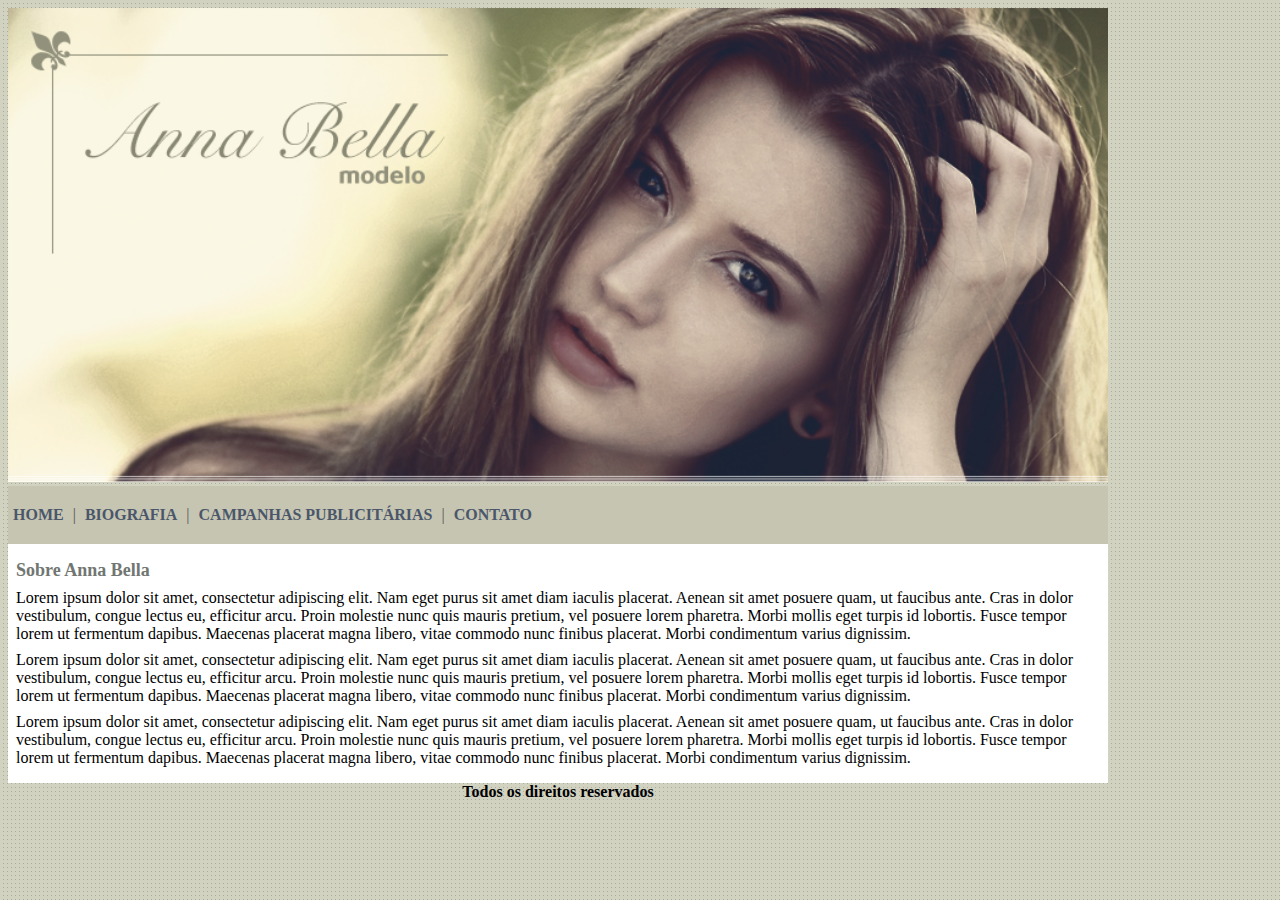
<file: index.html>
<!DOCTYPE html>
<html>
	<head>
		<meta charset="utf-8">
		<title>Anna Bella Oficial</title>
		<link rel="stylesheet" type="text/css" href="estilo.css">
			
	</head>
		
	<body>

		<img src="imagens/capa.png" width="1100px">

		<div class="links">
			<a href="index.html">HOME</a> |
			<a href="biografia.html">BIOGRAFIA</a> |
			<a href="campanhas.html">CAMPANHAS PUBLICITÁRIAS</a> | 
			<a href="contato.html">CONTATO</a>
		
		</div>

		<div class="descricao">
		<h1 class="titulo">Sobre Anna Bella</h1>
		
		<p class="paragrafo">Lorem ipsum dolor sit amet, consectetur adipiscing elit. Nam eget purus sit amet diam iaculis placerat. Aenean sit amet posuere quam, ut faucibus ante. Cras in dolor vestibulum, congue lectus eu, efficitur arcu. Proin molestie nunc quis mauris pretium, vel posuere lorem pharetra. Morbi mollis eget turpis id lobortis. Fusce tempor lorem ut fermentum dapibus. Maecenas placerat magna libero, vitae commodo nunc finibus placerat. Morbi condimentum varius dignissim. </p>

		<p class="paragrafo">Lorem ipsum dolor sit amet, consectetur adipiscing elit. Nam eget purus sit amet diam iaculis placerat. Aenean sit amet posuere quam, ut faucibus ante. Cras in dolor vestibulum, congue lectus eu, efficitur arcu. Proin molestie nunc quis mauris pretium, vel posuere lorem pharetra. Morbi mollis eget turpis id lobortis. Fusce tempor lorem ut fermentum dapibus. Maecenas placerat magna libero, vitae commodo nunc finibus placerat. Morbi condimentum varius dignissim. </p>

		<p class="paragrafo">Lorem ipsum dolor sit amet, consectetur adipiscing elit. Nam eget purus sit amet diam iaculis placerat. Aenean sit amet posuere quam, ut faucibus ante. Cras in dolor vestibulum, congue lectus eu, efficitur arcu. Proin molestie nunc quis mauris pretium, vel posuere lorem pharetra. Morbi mollis eget turpis id lobortis. Fusce tempor lorem ut fermentum dapibus. Maecenas placerat magna libero, vitae commodo nunc finibus placerat. Morbi condimentum varius dignissim. </p>

		</div>

		<footer>Todos os direitos reservados</footer>


	</body>
</html>
</file>
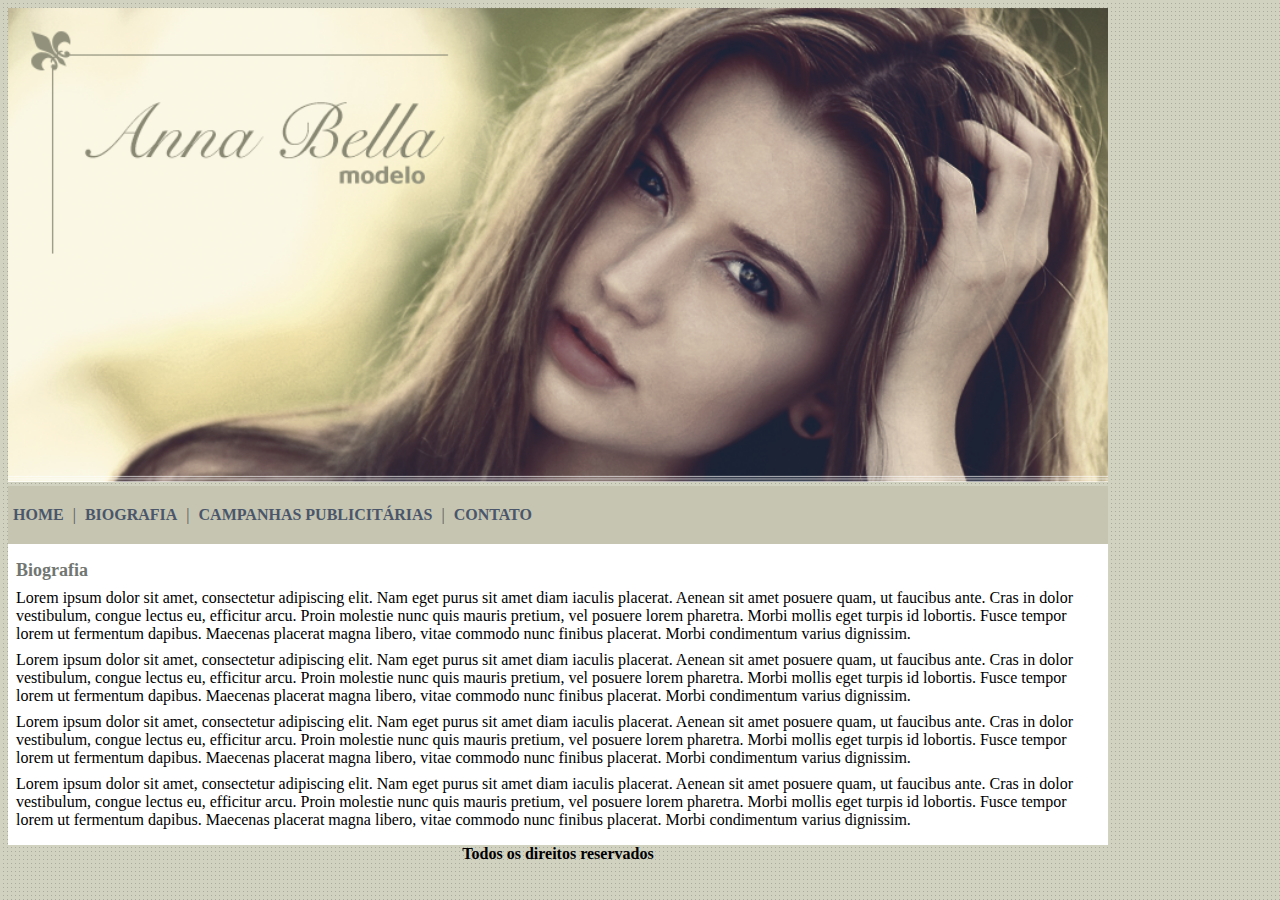
<file: biografia.html>
<!DOCTYPE html>
<html>
	<head>
		<meta charset="utf-8">
		<title>Biografia</title>
		<link rel="stylesheet" type="text/css" href="estilo.css">
			
	</head>
		
	<body>

		<img src="imagens/capa.png" width="1100px">

		<div class="links">
			<a href="index.html">HOME</a> |
			<a href="biografia.html">BIOGRAFIA</a> |
			<a href="campanhas.html">CAMPANHAS PUBLICITÁRIAS</a> | 
			<a href="contato.html">CONTATO</a>
		</div>

		<div class="descricao">
		<h1 class="titulo">Biografia</h1>
		
		<p class="paragrafo">Lorem ipsum dolor sit amet, consectetur adipiscing elit. Nam eget purus sit amet diam iaculis placerat. Aenean sit amet posuere quam, ut faucibus ante. Cras in dolor vestibulum, congue lectus eu, efficitur arcu. Proin molestie nunc quis mauris pretium, vel posuere lorem pharetra. Morbi mollis eget turpis id lobortis. Fusce tempor lorem ut fermentum dapibus. Maecenas placerat magna libero, vitae commodo nunc finibus placerat. Morbi condimentum varius dignissim. </p>

		<p class="paragrafo">Lorem ipsum dolor sit amet, consectetur adipiscing elit. Nam eget purus sit amet diam iaculis placerat. Aenean sit amet posuere quam, ut faucibus ante. Cras in dolor vestibulum, congue lectus eu, efficitur arcu. Proin molestie nunc quis mauris pretium, vel posuere lorem pharetra. Morbi mollis eget turpis id lobortis. Fusce tempor lorem ut fermentum dapibus. Maecenas placerat magna libero, vitae commodo nunc finibus placerat. Morbi condimentum varius dignissim. </p>

		<p class="paragrafo">Lorem ipsum dolor sit amet, consectetur adipiscing elit. Nam eget purus sit amet diam iaculis placerat. Aenean sit amet posuere quam, ut faucibus ante. Cras in dolor vestibulum, congue lectus eu, efficitur arcu. Proin molestie nunc quis mauris pretium, vel posuere lorem pharetra. Morbi mollis eget turpis id lobortis. Fusce tempor lorem ut fermentum dapibus. Maecenas placerat magna libero, vitae commodo nunc finibus placerat. Morbi condimentum varius dignissim. </p>

		<p class="paragrafo">Lorem ipsum dolor sit amet, consectetur adipiscing elit. Nam eget purus sit amet diam iaculis placerat. Aenean sit amet posuere quam, ut faucibus ante. Cras in dolor vestibulum, congue lectus eu, efficitur arcu. Proin molestie nunc quis mauris pretium, vel posuere lorem pharetra. Morbi mollis eget turpis id lobortis. Fusce tempor lorem ut fermentum dapibus. Maecenas placerat magna libero, vitae commodo nunc finibus placerat. Morbi condimentum varius dignissim. </p>

		</div>

		<footer>Todos os direitos reservados</footer>


	</body>
</html>
</file>
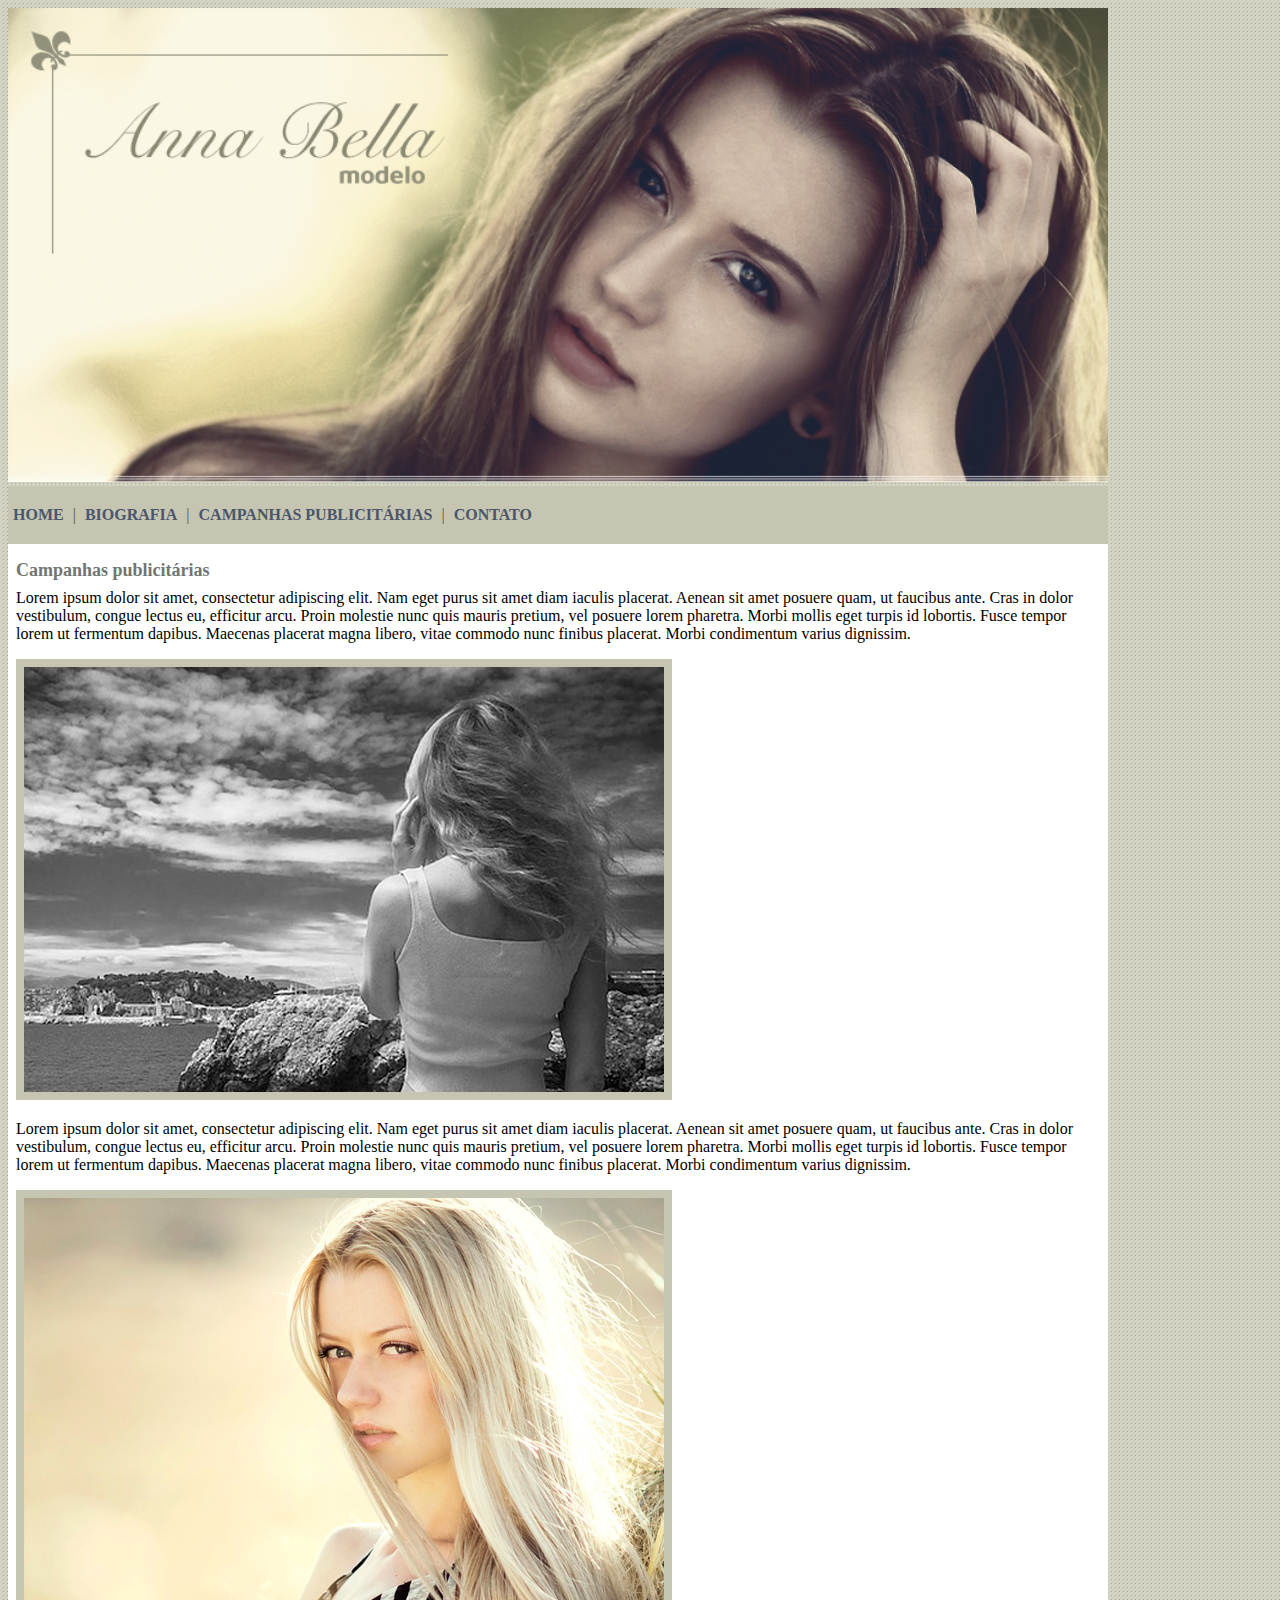
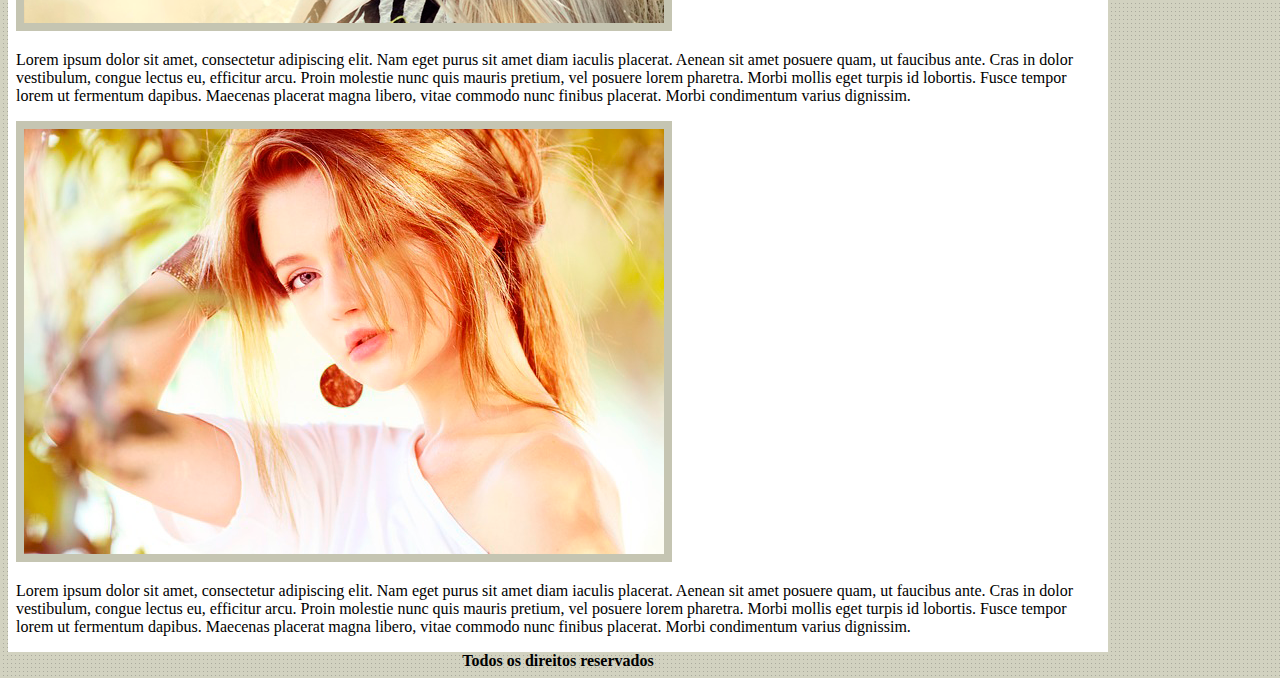
<file: campanhas.html>
<!DOCTYPE html>
<html>
	<head>
		<meta charset="utf-8">
		<title>Campanhas publicitárias</title>
		<link rel="stylesheet" type="text/css" href="estilo.css">
			
	</head>
		
	<body>

		<img src="imagens/capa.png" width="1100px">

		<div class="links">
			<a href="index.html">HOME</a> |
			<a href="biografia.html">BIOGRAFIA</a> |
			<a href="campanhas.html">CAMPANHAS PUBLICITÁRIAS</a> | 
			<a href="contato.html">CONTATO</a>
		</div>

		<div class="descricao">
		<h1 class="titulo">Campanhas publicitárias</h1>
		
		<p class="paragrafo">Lorem ipsum dolor sit amet, consectetur adipiscing elit. Nam eget purus sit amet diam iaculis placerat. Aenean sit amet posuere quam, ut faucibus ante. Cras in dolor vestibulum, congue lectus eu, efficitur arcu. Proin molestie nunc quis mauris pretium, vel posuere lorem pharetra. Morbi mollis eget turpis id lobortis. Fusce tempor lorem ut fermentum dapibus. Maecenas placerat magna libero, vitae commodo nunc finibus placerat. Morbi condimentum varius dignissim. </p>

		<img src="imagens/foto1.png" class="fotos">

		<p class="paragrafo">Lorem ipsum dolor sit amet, consectetur adipiscing elit. Nam eget purus sit amet diam iaculis placerat. Aenean sit amet posuere quam, ut faucibus ante. Cras in dolor vestibulum, congue lectus eu, efficitur arcu. Proin molestie nunc quis mauris pretium, vel posuere lorem pharetra. Morbi mollis eget turpis id lobortis. Fusce tempor lorem ut fermentum dapibus. Maecenas placerat magna libero, vitae commodo nunc finibus placerat. Morbi condimentum varius dignissim. </p>

		<img src="imagens/foto2.png" class="fotos">

		<p class="paragrafo">Lorem ipsum dolor sit amet, consectetur adipiscing elit. Nam eget purus sit amet diam iaculis placerat. Aenean sit amet posuere quam, ut faucibus ante. Cras in dolor vestibulum, congue lectus eu, efficitur arcu. Proin molestie nunc quis mauris pretium, vel posuere lorem pharetra. Morbi mollis eget turpis id lobortis. Fusce tempor lorem ut fermentum dapibus. Maecenas placerat magna libero, vitae commodo nunc finibus placerat. Morbi condimentum varius dignissim. </p>

		<img src="imagens/foto3.png" class="fotos">

		<p class="paragrafo">Lorem ipsum dolor sit amet, consectetur adipiscing elit. Nam eget purus sit amet diam iaculis placerat. Aenean sit amet posuere quam, ut faucibus ante. Cras in dolor vestibulum, congue lectus eu, efficitur arcu. Proin molestie nunc quis mauris pretium, vel posuere lorem pharetra. Morbi mollis eget turpis id lobortis. Fusce tempor lorem ut fermentum dapibus. Maecenas placerat magna libero, vitae commodo nunc finibus placerat. Morbi condimentum varius dignissim. </p>

		</div>

		<footer>Todos os direitos reservados</footer>


	</body>
</html>
</file>
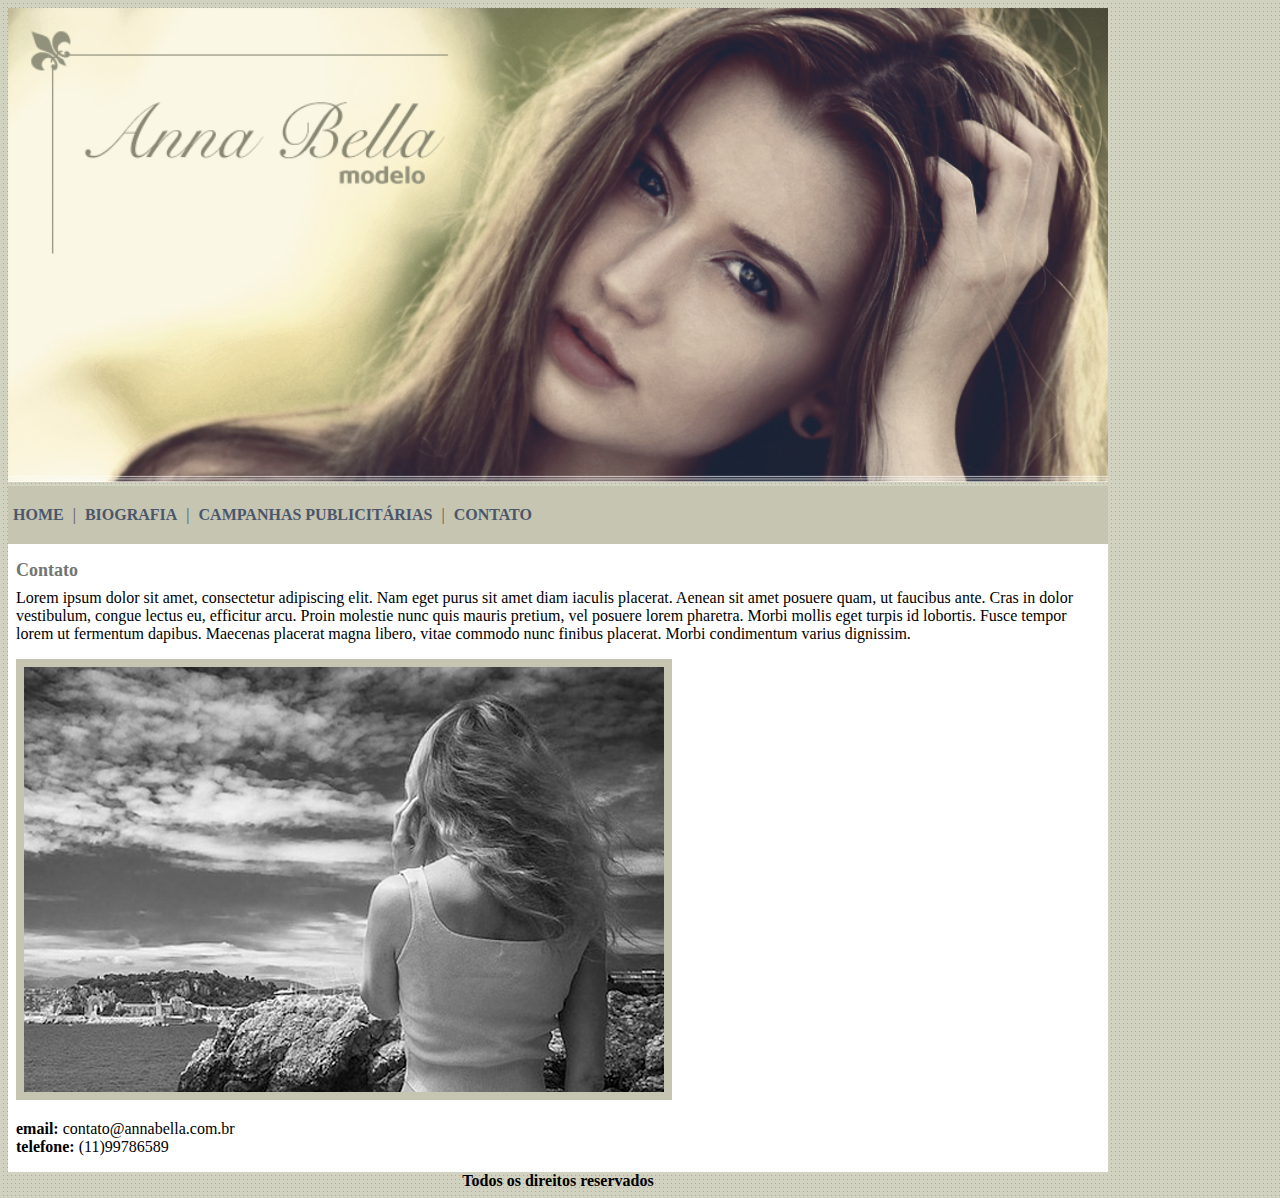
<file: contato.html>
<!DOCTYPE html>
<html>
	<head>
		<meta charset="utf-8">
		<title>Contato</title>
		<link rel="stylesheet" type="text/css" href="estilo.css">
			
	</head>
		
	<body>

		<img src="imagens/capa.png" width="1100px">

		<div class="links">
			<a href="index.html">HOME</a> |
			<a href="biografia.html">BIOGRAFIA</a> |
			<a href="campanhas.html">CAMPANHAS PUBLICITÁRIAS</a> | 
			<a href="">CONTATO</a>
		</div>

		<div class="descricao">
		<h1 class="titulo">Contato</h1>
		
		<p class="paragrafo">Lorem ipsum dolor sit amet, consectetur adipiscing elit. Nam eget purus sit amet diam iaculis placerat. Aenean sit amet posuere quam, ut faucibus ante. Cras in dolor vestibulum, congue lectus eu, efficitur arcu. Proin molestie nunc quis mauris pretium, vel posuere lorem pharetra. Morbi mollis eget turpis id lobortis. Fusce tempor lorem ut fermentum dapibus. Maecenas placerat magna libero, vitae commodo nunc finibus placerat. Morbi condimentum varius dignissim. </p>

		<img src="imagens/foto1.png" class="fotos">

		<p class="paragrafo">
			<strong>email:</strong> contato@annabella.com.br<br>
			<strong>telefone:</strong> (11)99786589
		</p>

		</div>

		<footer>Todos os direitos reservados</footer>


	</body>
</html>
</file>
<file: estilo.css>
body{
	background-image: url(imagens/fundo.png);
}

footer{
	font-weight: bold;
	max-width: 1100px;
	text-align: center;
}

a{
	color: #4b566a;
	text-decoration: none;
	font-weight: bold;
	padding: 5px;
}

.links{
	color: #575754;
	background-color: #c5c5b2;
	padding: 20px 0px;
	width: 1100px;
}

.descricao{
	background-color: white;
	padding: 8px 0px;
	width: 1100px;
}

.titulo{
	font-size: 18px;
	color: #717672;
	background-color: white;
	margin: 8px;
}
.paragrafo{
	margin: 8px;
}

.fotos{
	border: 8px solid #c5c5b2;
	margin: 8px;
}
</file>
